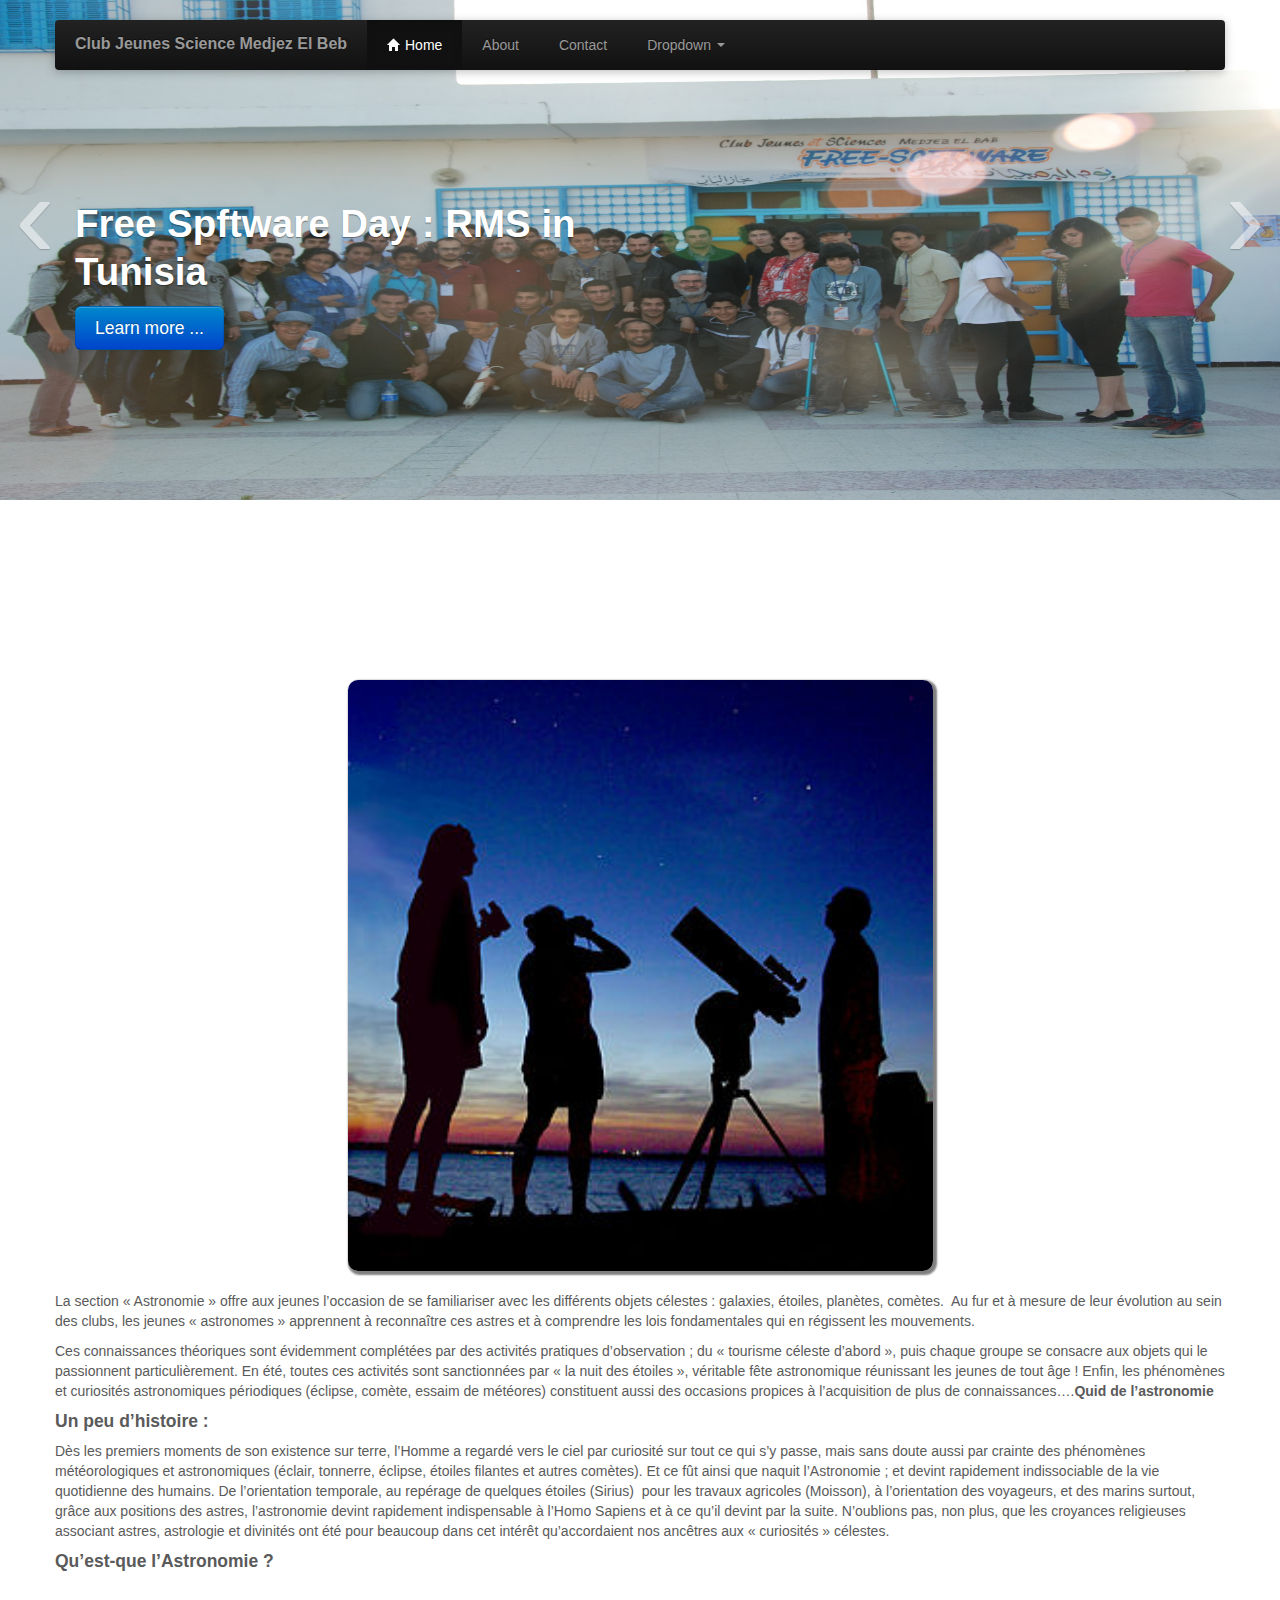
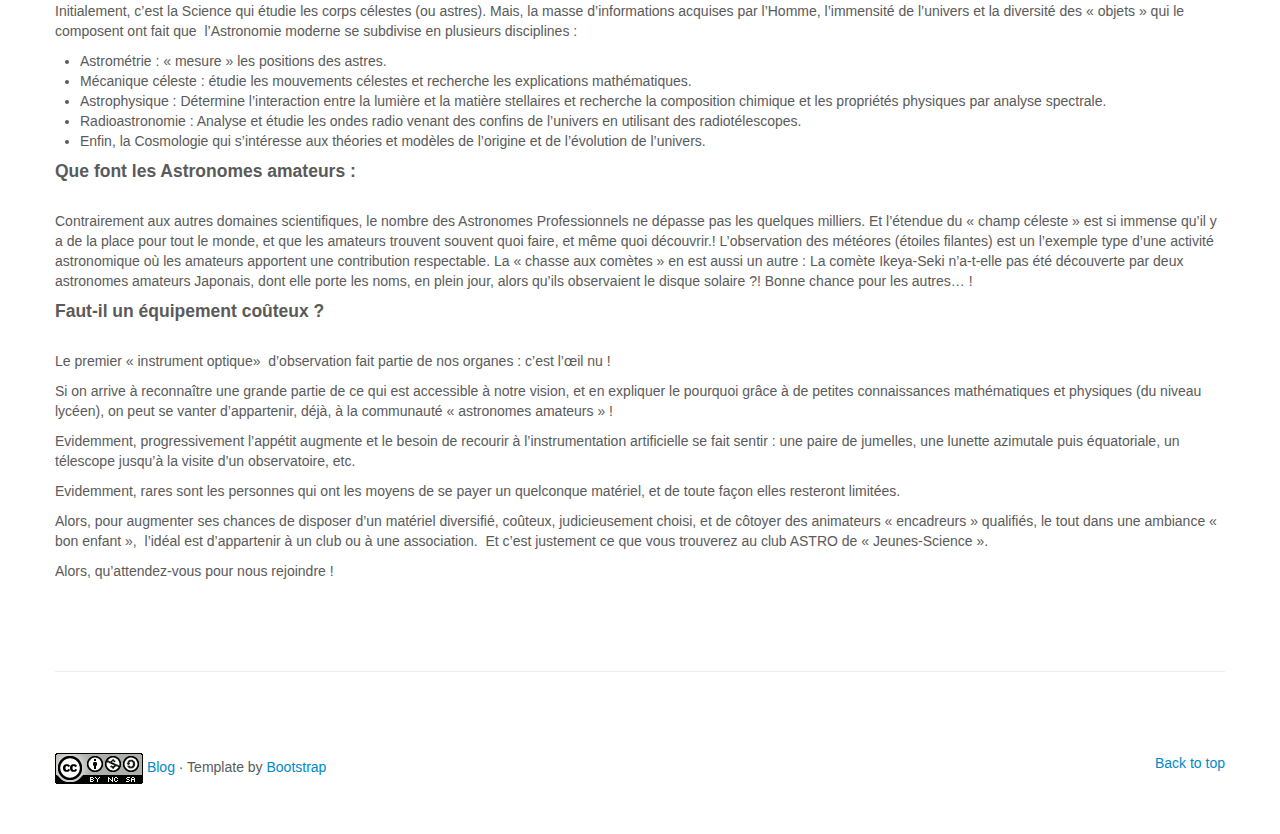
<file: astro.html>
<!DOCTYPE html>
<html lang="fr">
    
    <head>
        <meta http-equiv="content-type" content="text/html; charset=UTF-8">
        <meta charset="utf-8">
        <title>Astronomie</title>
        <meta name="viewport" content="width=device-width, initial-scale=1.0">
        <meta name="description" content="Site web ">
        <meta name="author" content="CJSM">
        <link rel="shortcut icon" href="images/LOGO_CLUB.png">
        <link href="css/bootstrap.css" rel="stylesheet">
        <link href="css/bootstrap-responsive.css" rel="stylesheet">
        <link href="css/style1.css" rel="stylesheet">
        <style type="text/css" id="holderjs-style">
            .holderjs-fluid {
                font-size:16px;
                font-weight:bold;
                text-align:center;
                font-family:sans-serif;
                margin:0
            }
        </style>
    </head>
    
    <body>
        <div class="navbar-wrapper">
            <div class="container">
                <div class="navbar navbar-inverse">
                    <div class="navbar-inner">
                        <button type="button" class="btn btn-navbar" data-toggle="collapse" data-target=".nav-collapse"> <span class="icon-bar"></span>
 <span class="icon-bar"></span>
 <span class="icon-bar"></span>

                        </button> <a class="brand" href="#">Club Jeunes Science Medjez El Beb</a>

                        <div class="nav-collapse collapse">
                            <ul class="nav">
                                <li class="active"><a href="home.html"><i class="icon-home icon-white"></i>  Home</a>
                                </li>
                                <li><a href="about.html">About</a>
                                </li>
                                <li><a href="Contact.html">Contact</a>
                                </li>
                                <li class="dropdown"> <a href="#" class="dropdown-toggle" data-toggle="dropdown">Dropdown <b class="caret"></b></a>

                                    <ul class="dropdown-menu">
                                        <li><a href="fsd.html">Free Software Day</a>
                                        </li>
                                        <li><a href="nde.html">La nuit des étoiles</a>
                                        </li>
                                        <li><a href="het.html">HTML5 Essential Trainning Day</a>
                                        </li>
                                        <li class="divider"></li>
                                        <li class="nav-header">Our sections</li>
                                        <li><a href="astro.html">Astronomie</a>
                                        </li>
                                        <li><a href="info.html">Informatique</a>
                                        </li>
                                        <li><a href="robot.html">Robotique</a>
                                        </li>
                                        <li><a href="#">Energie</a>
                                        </li>
                                        <li><a href="eco.html">Ecologie</a>
                                        </li>
                                    </ul>
                                </li>
                            </ul>
                        </div>
                    </div>
                </div>
            </div>
        </div>
        <div id="myCarousel" class="carousel slide">
            <div class="carousel-inner">
                <div class="item active">
                    <img src="images/DSC_0160.JPG" alt="">
                    <div class="container">
                        <div class="carousel-caption">
                             <h1>Free Spftware Day : RMS in Tunisia</h1>
 <a class="btn btn-large btn-primary" href="fsd.html">Learn more ...</a>

                        </div>
                    </div>
                </div>
                <div class="item">
                    <img src="images/883036_537313449624770_600073658_o.jpg" alt="">
                    <div class="container">
                        <div class="carousel-caption">
                             <h1>HTML5 Essential Trainning Day</h1>
 <a class="btn btn-large btn-primary" href="het.html">Learn more ...</a>

                        </div>
                    </div>
                </div>
                <div class="item">
                    <img src="images/168247_475011779191048_176434737_n.jpg" alt="">
                    <div class="container">
                        <div class="carousel-caption">
                            <br/>
                            <br/>
                            <br/>
                            <br/>
                            <br/>
                            <br/>
                            <br/>
                            <br/>
                            <br/>
                             <h1>Association Jeunes Science Tunisie</h1>  <a class="btn btn-large btn-primary" href="about.html">Learn more ...</a>

                        </div>
                    </div>
                </div>
            </div> <a class="left carousel-control" href="#myCarousel" data-slide="prev">‹</a>
 <a class="right carousel-control" href="#myCarousel" data-slide="next">›</a>

        </div>
        <div class="container marketing">
            <div class="featurette">
                <center>
                    <img src="images/astro.jpg" style="alignment-adjust: central; box-shadow:2px 2px 2px 2px gray; border-radius:10px; width:50%;">
                </center>
                <br />
                <p>La section « Astronomie » offre aux jeunes l’occasion de se familiariser avec les différents objets célestes : galaxies, étoiles, planètes, comètes.&nbsp; Au fur et à mesure de leur évolution au sein des clubs, les jeunes « astronomes » apprennent à
                    reconnaître ces astres et à comprendre les lois fondamentales qui en régissent les mouvements.</p>
                <p>Ces connaissances théoriques sont évidemment complétées par des activités pratiques d’observation ; du « tourisme céleste d’abord », puis chaque groupe se consacre aux objets qui le passionnent particulièrement. En été, toutes ces activités sont sanctionnées
                    par «&nbsp;la nuit des étoiles&nbsp;», véritable fête astronomique réunissant les jeunes de tout âge ! Enfin, les phénomènes et curiosités astronomiques périodiques (éclipse, comète, essaim de météores) constituent aussi des occasions propices à l’acquisition
                    de plus de connaissances….<strong>Quid de l’astronomie</strong>
                </p>
                  <h4>Un peu d’histoire :</h4>

                <p>Dès les premiers moments de son existence sur terre, l’Homme a regardé vers le ciel par curiosité sur tout ce qui s’y passe, mais sans doute aussi par crainte des phénomènes météorologiques et astronomiques (éclair, tonnerre, éclipse, étoiles filantes
                    et autres comètes). Et ce fût ainsi que naquit l’Astronomie ; et devint rapidement indissociable de la vie quotidienne des humains. De l’orientation temporale, au repérage de quelques étoiles (Sirius)&nbsp; pour les travaux agricoles (Moisson), à l’orientation
                    des voyageurs, et des marins surtout, grâce aux positions des astres, l’astronomie devint rapidement indispensable à l’Homo Sapiens et à ce qu’il devint par la suite. N’oublions pas, non plus, que les croyances religieuses associant astres, astrologie
                    et divinités ont été pour beaucoup dans cet intérêt qu’accordaient nos ancêtres aux « curiosités » célestes.</p>
                	<h4>Qu’est-que l’Astronomie ?</h4>
                <br/>
                <p>Initialement, c’est la Science qui étudie les corps célestes (ou astres). Mais, la masse d’informations acquises par l’Homme, l’immensité de l’univers et la diversité des « objets » qui le composent ont fait que&nbsp; l’Astronomie moderne se subdivise
                    en plusieurs disciplines :</p>
                <ul>
                    <li>Astrométrie : « mesure » les positions des astres.</li>
                    <li>Mécanique céleste : étudie les mouvements célestes et recherche les explications mathématiques.</li>
                    <li>Astrophysique : Détermine l’interaction entre la lumière et la matière stellaires et recherche la composition chimique et les propriétés physiques par analyse spectrale.</li>
                    <li>Radioastronomie : Analyse et étudie les ondes radio venant des confins de l’univers en utilisant des radiotélescopes.</li>
                    <li>Enfin, la Cosmologie qui s’intéresse aux théories et modèles de l’origine et de l’évolution de l’univers.</li>
                </ul>
                	<h4>Que font les Astronomes amateurs :</h4>
                <br/>
                <p>Contrairement aux autres domaines scientifiques, le nombre des Astronomes Professionnels ne dépasse pas les quelques milliers. Et l’étendue du « champ céleste » est si immense qu’il y a de la place pour tout le monde, et que les amateurs trouvent souvent
                    quoi faire, et même quoi découvrir.! L’observation des météores (étoiles filantes) est un l’exemple type d’une activité astronomique où les amateurs apportent une contribution respectable. La « chasse aux comètes » en est aussi un autre : La comète Ikeya-Seki
                    n’a-t-elle pas été découverte par deux astronomes amateurs Japonais, dont elle porte les noms, en plein jour, alors qu’ils observaient le disque solaire ?! Bonne chance pour les autres… !
                    <p/>
                    	<h4>Faut-il un équipement coûteux ?</h4>
                    <br/>
                    <p>Le premier « instrument optique»&nbsp; d’observation fait partie de nos organes : c’est l’œil nu !</p>
                    <p>Si on arrive à reconnaître une grande partie de ce qui est accessible à notre vision, et en expliquer le pourquoi grâce à de petites connaissances mathématiques et physiques (du niveau lycéen), on peut se vanter d’appartenir, déjà, à la communauté «
                        astronomes amateurs » !</p>
                    <p>Evidemment, progressivement l’appétit augmente et le besoin de recourir à l’instrumentation artificielle se fait sentir : une paire de jumelles, une lunette azimutale puis équatoriale, un télescope jusqu’à la visite d’un observatoire, etc.</p>
                    <p>Evidemment, rares sont les personnes qui ont les moyens de se payer un quelconque matériel, et de toute façon elles resteront limitées.</p>
                    <p>Alors, pour augmenter ses chances de disposer d’un matériel diversifié, coûteux, judicieusement choisi, et de côtoyer des animateurs « encadreurs » qualifiés, le tout dans une ambiance « bon enfant »,&nbsp; l’idéal est d’appartenir à un club ou à une
                        association.&nbsp; Et c’est justement ce que vous trouverez au club ASTRO de « Jeunes-Science ».</p>
                    <p>Alors, qu’attendez-vous pour nous rejoindre !</p>
            </div>
            <hr class="featurette-divider">
            <footer>
                <p class="pull-right"><a href="#">Back to top</a>
                </p>
                <p>
                    <img src="images/CC.png" />  <a href="http://www.cjsmjez.tumblr.com/">Blog</a> · Template by<a href="http://twitter.github.io/bootstrap/">  Bootstrap</a>
                </p>
            </footer>
        </div>
        <script src="js/jquery.js"></script>
        <script src="js/bootstrap-transition.js"></script>
        <script src="js/bootstrap-alert.js"></script>
        <script src="js/bootstrap-modal.js"></script>
        <script src="js/bootstrap-dropdown.js"></script>
        <script src="js/bootstrap-scrollspy.js"></script>
        <script src="js/bootstrap-tab.js"></script>
        <script src="js/bootstrap-tooltip.js"></script>
        <script src="js/bootstrap-popover.js"></script>
        <script src="js/bootstrap-button.js"></script>
        <script src="js/bootstrap-collapse.js"></script>
        <script src="js/bootstrap-carousel.js"></script>
        <script src="js/bootstrap-typeahead.js"></script>
        <script>
            ! function ($) {
                $(function () {
                    // carousel demo
                    $('#myCarousel').carousel()
                })
            }(window.jQuery)
        </script>
        <script src="js/holder.js"></script>
    </body>

</html>
</file>
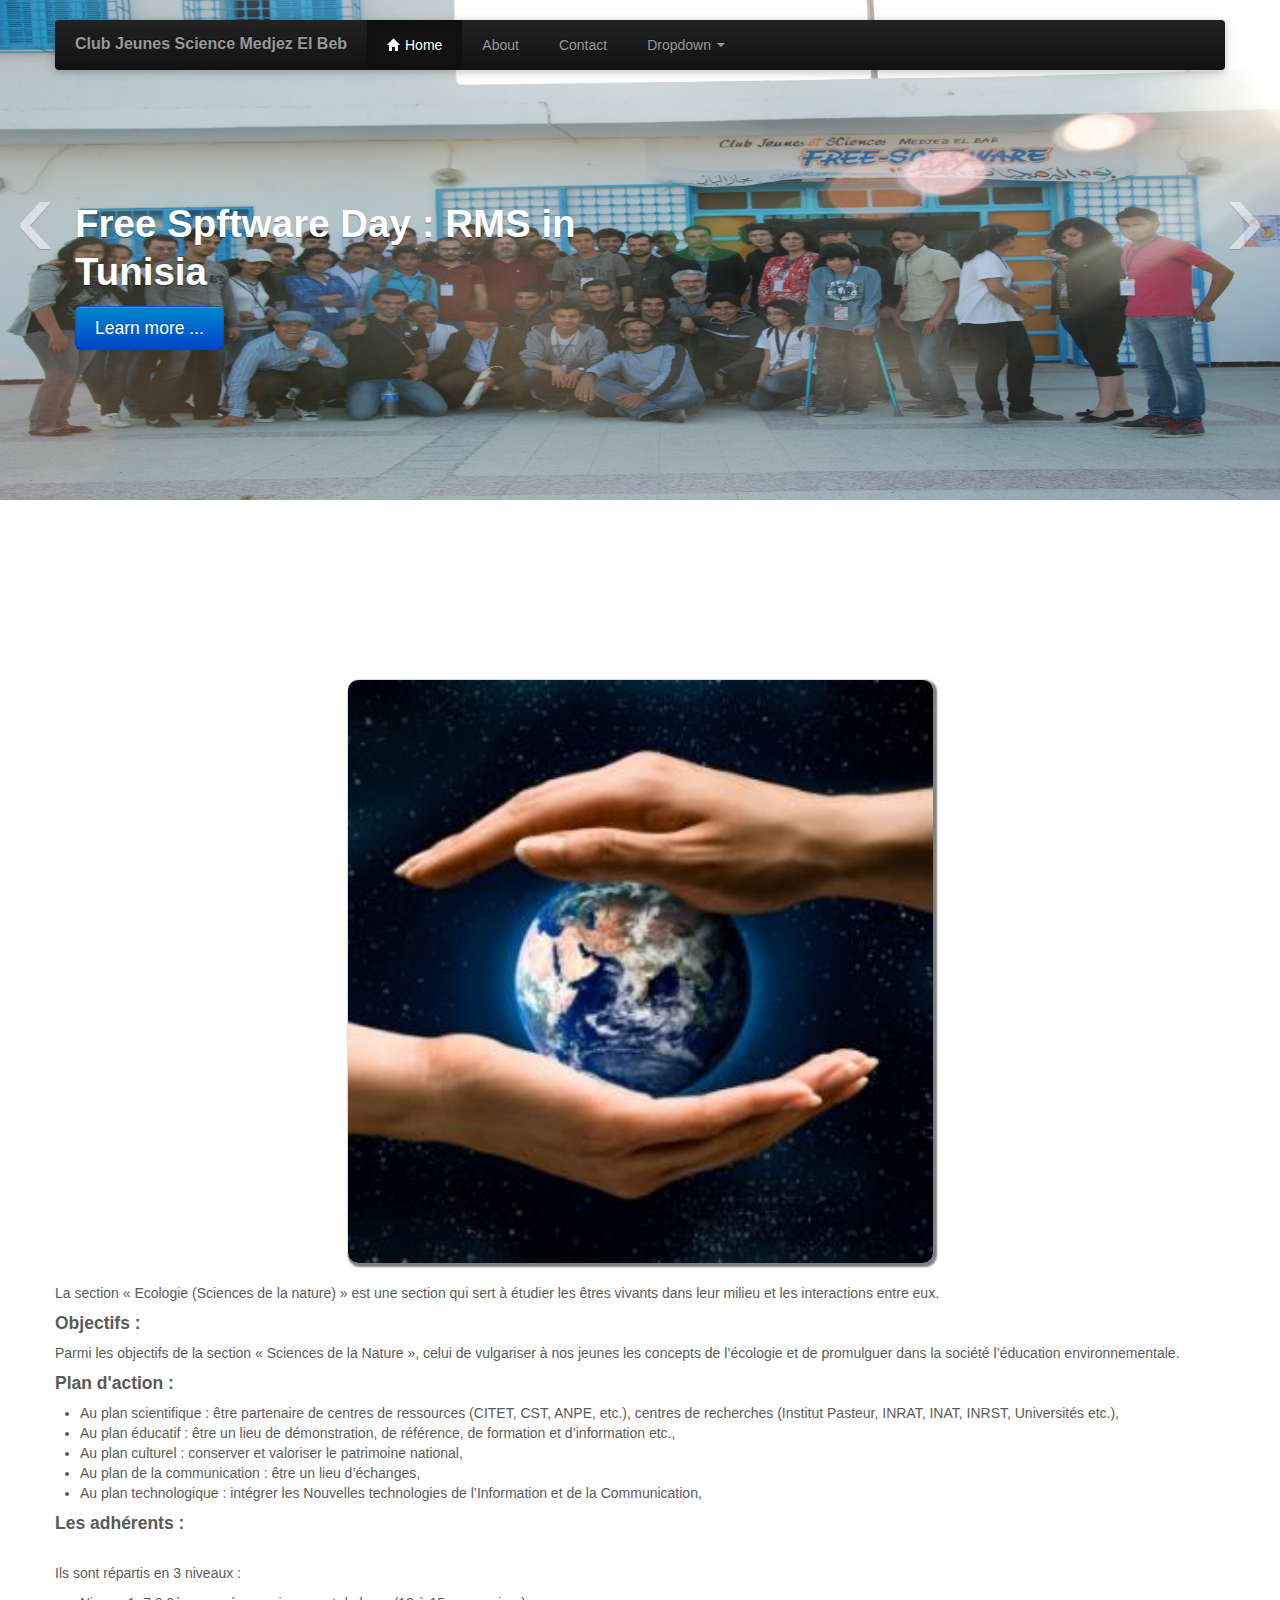
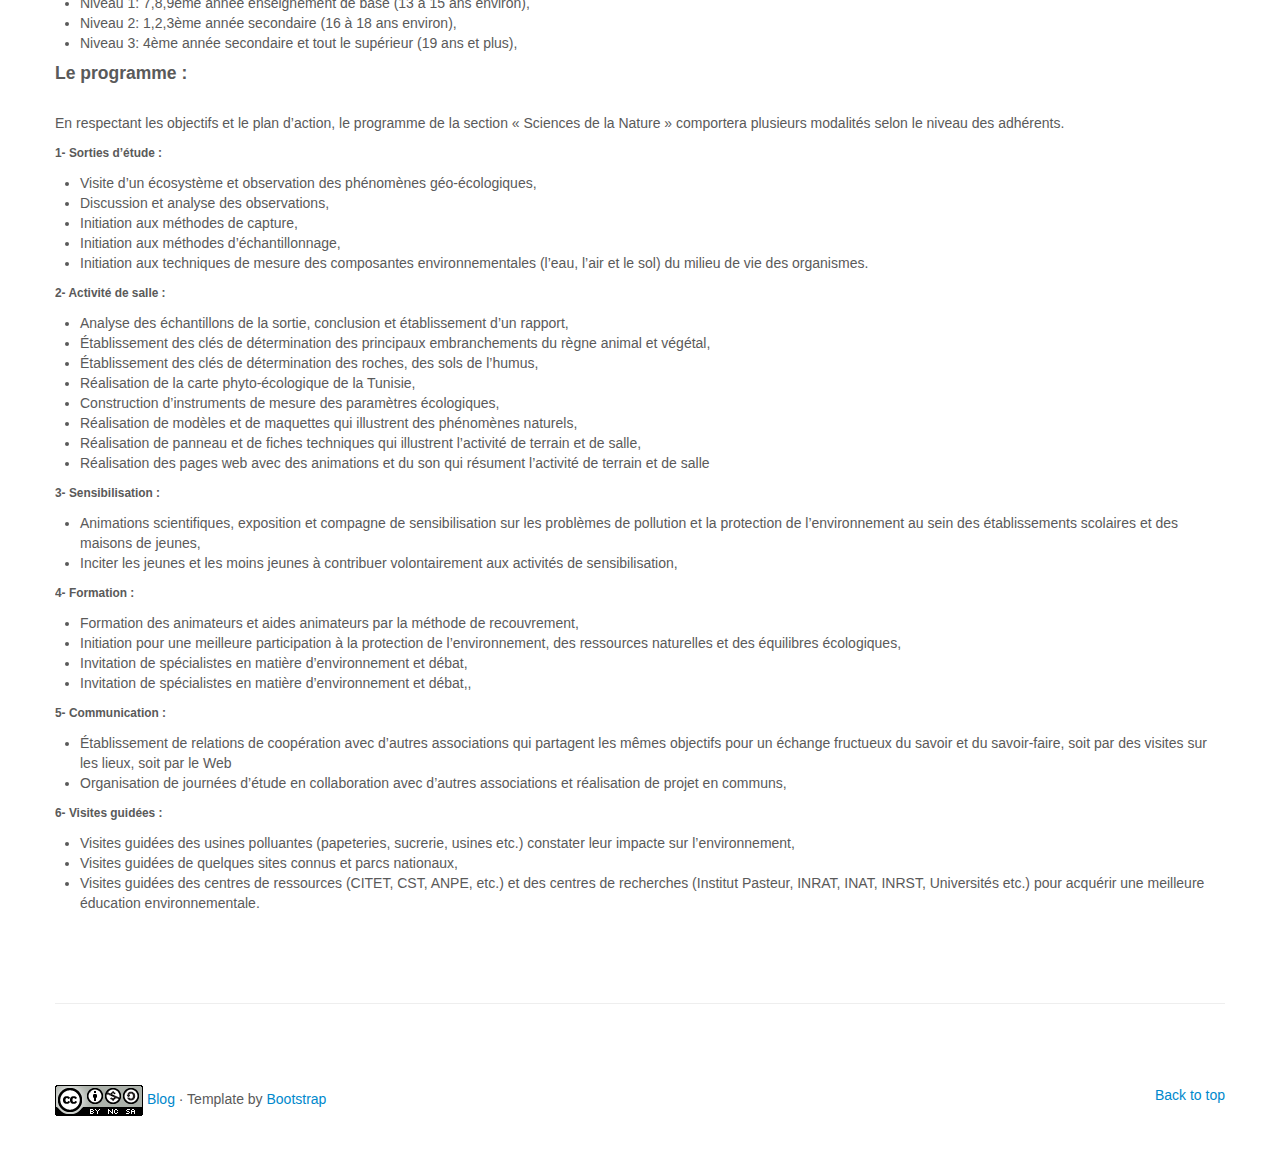
<file: eco.html>
<!DOCTYPE html>
<html lang="fr">
    
    <head>
        <meta http-equiv="content-type" content="text/html; charset=UTF-8">
        <meta charset="utf-8">
        <title>Ecologie</title>
        <meta name="viewport" content="width=device-width, initial-scale=1.0">
        <meta name="description" content="Site web ">
        <meta name="author" content="CJSM">
        <link rel="shortcut icon" href="images/LOGO_CLUB.png">
        <link href="css/bootstrap.css" rel="stylesheet">
        <link href="css/bootstrap-responsive.css" rel="stylesheet">
        <link href="css/style1.css" rel="stylesheet">
        <style type="text/css" id="holderjs-style">
            .holderjs-fluid {
                font-size:16px;
                font-weight:bold;
                text-align:center;
                font-family:sans-serif;
                margin:0
            }
        </style>
    </head>
    
    <body>
        <div class="navbar-wrapper">
            <div class="container">
                <div class="navbar navbar-inverse">
                    <div class="navbar-inner">
                        <button type="button" class="btn btn-navbar" data-toggle="collapse" data-target=".nav-collapse"> <span class="icon-bar"></span>
 <span class="icon-bar"></span>
 <span class="icon-bar"></span>

                        </button> <a class="brand" href="#">Club Jeunes Science Medjez El Beb</a>

                        <div class="nav-collapse collapse">
                            <ul class="nav">
                                <li class="active"><a href="home.html"><i class="icon-home icon-white"></i>  Home</a>
                                </li>
                                <li><a href="about.html">About</a>
                                </li>
                                <li><a href="Contact.html">Contact</a>
                                </li>
                                <li class="dropdown"> <a href="#" class="dropdown-toggle" data-toggle="dropdown">Dropdown <b class="caret"></b></a>

                                    <ul class="dropdown-menu">
                                        <li><a href="fsd.html">Free Software Day</a>
                                        </li>
                                        <li><a href="nde.html">La nuit des étoiles</a>
                                        </li>
                                        
                                        <li class="divider"></li>
                                        <li class="nav-header">Our sections</li>
                                        <li><a href="astro.html">Astronomie</a>
                                        </li>
                                        <li><a href="info.html">Informatique</a>
                                        </li>
                                        <li><a href="robot.html">Robotique</a>
                                        </li>
                                        <li><a href="#">Energie</a>
                                        </li>
                                        <li><a href="eco.html">Ecologie</a>
                                        </li>
                                    </ul>
                                </li>
                            </ul>
                        </div>
                    </div>
                </div>
            </div>
        </div>
        <div id="myCarousel" class="carousel slide">
            <div class="carousel-inner">
                <div class="item active">
                    <img src="images/DSC_0160.JPG" alt="">
                    <div class="container">
                        <div class="carousel-caption">
                             <h1>Free Spftware Day : RMS in Tunisia</h1>
 <a class="btn btn-large btn-primary" href="fsd.html">Learn more ...</a>

                        </div>
                    </div>
                </div>
                <div class="item">
                    <img src="images/883036_537313449624770_600073658_o.jpg" alt="">
                    <div class="container">
                        <div class="carousel-caption">
                             <h1>HTML5 Essential Trainning Day</h1>
 <a class="btn btn-large btn-primary" href="het.html">Learn more ...</a>

                        </div>
                    </div>
                </div>
                <div class="item">
                    <img src="images/168247_475011779191048_176434737_n.jpg" alt="">
                    <div class="container">
                        <div class="carousel-caption">
                            <br/>
                            <br/>
                            <br/>
                            <br/>
                            <br/>
                            <br/>
                            <br/>
                            <br/>
                            <br/>
                             <h1>Association Jeunes Science Tunisie</h1>  <a class="btn btn-large btn-primary" href="about.html">Learn more ...</a>

                        </div>
                    </div>
                </div>
            </div> <a class="left carousel-control" href="#myCarousel" data-slide="prev">‹</a>
 <a class="right carousel-control" href="#myCarousel" data-slide="next">›</a>

        </div>
        <div class="container marketing">
            <div class="featurette">
                <center>
                    <img src="images/ecologie.png" style="alignment-adjust: central; box-shadow:2px 2px 2px 2px gray; border-radius:10px; width:50%;">
                </center>
                <br />
                <p>La section « Ecologie (Sciences de la nature) » est une section qui sert à étudier les êtres vivants dans leur milieu et les interactions entre eux.</p>
                  <h4>Objectifs :</h4>

                <p>Parmi les objectifs de la section « Sciences de la Nature », celui de vulgariser à nos jeunes les concepts de l’écologie et de promulguer dans la société l’éducation environnementale.</p>
                	<h4>Plan d'action :</h4>

                <ul>
                    <li>Au plan scientifique : être partenaire de centres de ressources (CITET, CST, ANPE, etc.), centres de recherches (Institut Pasteur, INRAT, INAT, INRST, Universités etc.),</li>
                    <li>Au plan éducatif : être un lieu de démonstration, de référence, de formation et d’information etc.,</li>
                    <li>Au plan culturel : conserver et valoriser le patrimoine national,</li>
                    <li>Au plan de la communication : être un lieu d’échanges,</li>
                    <li>Au plan technologique : intégrer les Nouvelles technologies de l’Information et de la Communication,</li>
                </ul>
                	<h4>Les adhérents :</h4>
                <br/>
                <p>Ils sont répartis en 3 niveaux :</p>
                <ul>
                    <li>Niveau 1: 7,8,9ème année enseignement de base (13 à 15 ans environ),</li>
                    <li>Niveau 2: 1,2,3ème année secondaire (16 à 18 ans environ),</li>
                    <li>Niveau 3: 4ème année secondaire et tout le supérieur (19 ans et plus),</li>
                </ul>
                	<h4>Le programme :</h4>
                <br/>
                <p>En respectant les objectifs et le plan d’action, le programme de la section « Sciences de la Nature » comportera plusieurs modalités selon le niveau des adhérents.
                    <p/>
                    	<h6>  1- Sorties d’étude :</h6>

                    <ul>
                        <li>Visite d’un écosystème et observation des phénomènes géo-écologiques,</li>
                        <li>Discussion et analyse des observations,</li>
                        <li>Initiation aux méthodes de capture,</li>
                        <li>Initiation aux méthodes d’échantillonnage,</li>
                        <li>Initiation aux techniques de mesure des composantes environnementales (l’eau, l’air et le sol) du milieu de vie des organismes.</li>
                    </ul>
                    	<h6>  2- Activité de salle :</h6>

                    <ul>
                        <li>Analyse des échantillons de la sortie, conclusion et établissement d’un rapport,</li>
                        <li>Établissement des clés de détermination des principaux embranchements du règne animal et végétal,</li>
                        <li>Établissement des clés de détermination des roches, des sols de l’humus,</li>
                        <li>Réalisation de la carte phyto-écologique de la Tunisie,</li>
                        <li>Construction d’instruments de mesure des paramètres écologiques,</li>
                        <li>Réalisation de modèles et de maquettes qui illustrent des phénomènes naturels,</li>
                        <li>Réalisation de panneau et de fiches techniques qui illustrent l’activité de terrain et de salle,</li>
                        <li>Réalisation des pages web avec des animations et du son qui résument l’activité de terrain et de salle</li>
                    </ul>
                    	<h6>  3- Sensibilisation :</h6>

                    <ul>
                        <li>Animations scientifiques, exposition et compagne de sensibilisation sur les problèmes de pollution et la protection de l’environnement au sein des établissements scolaires et des maisons de jeunes,</li>
                        <li>Inciter les jeunes et les moins jeunes à contribuer volontairement aux activités de sensibilisation,</li>
                    </ul>
                    	<h6>  4- Formation :</h6>

                    <ul>
                        <li>Formation des animateurs et aides animateurs par la méthode de recouvrement,</li>
                        <li>Initiation pour une meilleure participation à la protection de l’environnement, des ressources naturelles et des équilibres écologiques,</li>
                        <li>Invitation de spécialistes en matière d’environnement et débat,</li>
                        <li>Invitation de spécialistes en matière d’environnement et débat,,</li>
                    </ul>
                    	<h6>  5- Communication :</h6>

                    <ul>
                        <li>Établissement de relations de coopération avec d’autres associations qui partagent les mêmes objectifs pour un échange fructueux du savoir et du savoir-faire, soit par des visites sur les lieux, soit par le Web</li>
                        <li>Organisation de journées d’étude en collaboration avec d’autres associations et réalisation de projet en communs,</li>
                    </ul>
                    	<h6>  6- Visites guidées :</h6>

                    <ul>
                        <li>Visites guidées des usines polluantes (papeteries, sucrerie, usines etc.) constater leur impacte sur l’environnement,</li>
                        <li>Visites guidées de quelques sites connus et parcs nationaux,</li>
                        <li>Visites guidées des centres de ressources (CITET, CST, ANPE, etc.) et des centres de recherches (Institut Pasteur, INRAT, INAT, INRST, Universités etc.) pour acquérir une meilleure éducation environnementale.</li>
                    </ul>
            </div>
            <hr class="featurette-divider">
            <footer>
                <p class="pull-right"><a href="#">Back to top</a>
                </p>
                <p>
                    <img src="images/CC.png" />  <a href="http://www.cjsmjez.tumblr.com/">Blog</a> · Template by<a href="http://twitter.github.io/bootstrap/">  Bootstrap</a>
                </p>
            </footer>
        </div>
        <script src="js/jquery.js"></script>
        <script src="js/bootstrap-transition.js"></script>
        <script src="js/bootstrap-alert.js"></script>
        <script src="js/bootstrap-modal.js"></script>
        <script src="js/bootstrap-dropdown.js"></script>
        <script src="js/bootstrap-scrollspy.js"></script>
        <script src="js/bootstrap-tab.js"></script>
        <script src="js/bootstrap-tooltip.js"></script>
        <script src="js/bootstrap-popover.js"></script>
        <script src="js/bootstrap-button.js"></script>
        <script src="js/bootstrap-collapse.js"></script>
        <script src="js/bootstrap-carousel.js"></script>
        <script src="js/bootstrap-typeahead.js"></script>
        <script>
            ! function ($) {
                $(function () {
                    // carousel demo
                    $('#myCarousel').carousel()
                })
            }(window.jQuery)
        </script>
        <script src="js/holder.js"></script>
    </body>

</html>
</file>
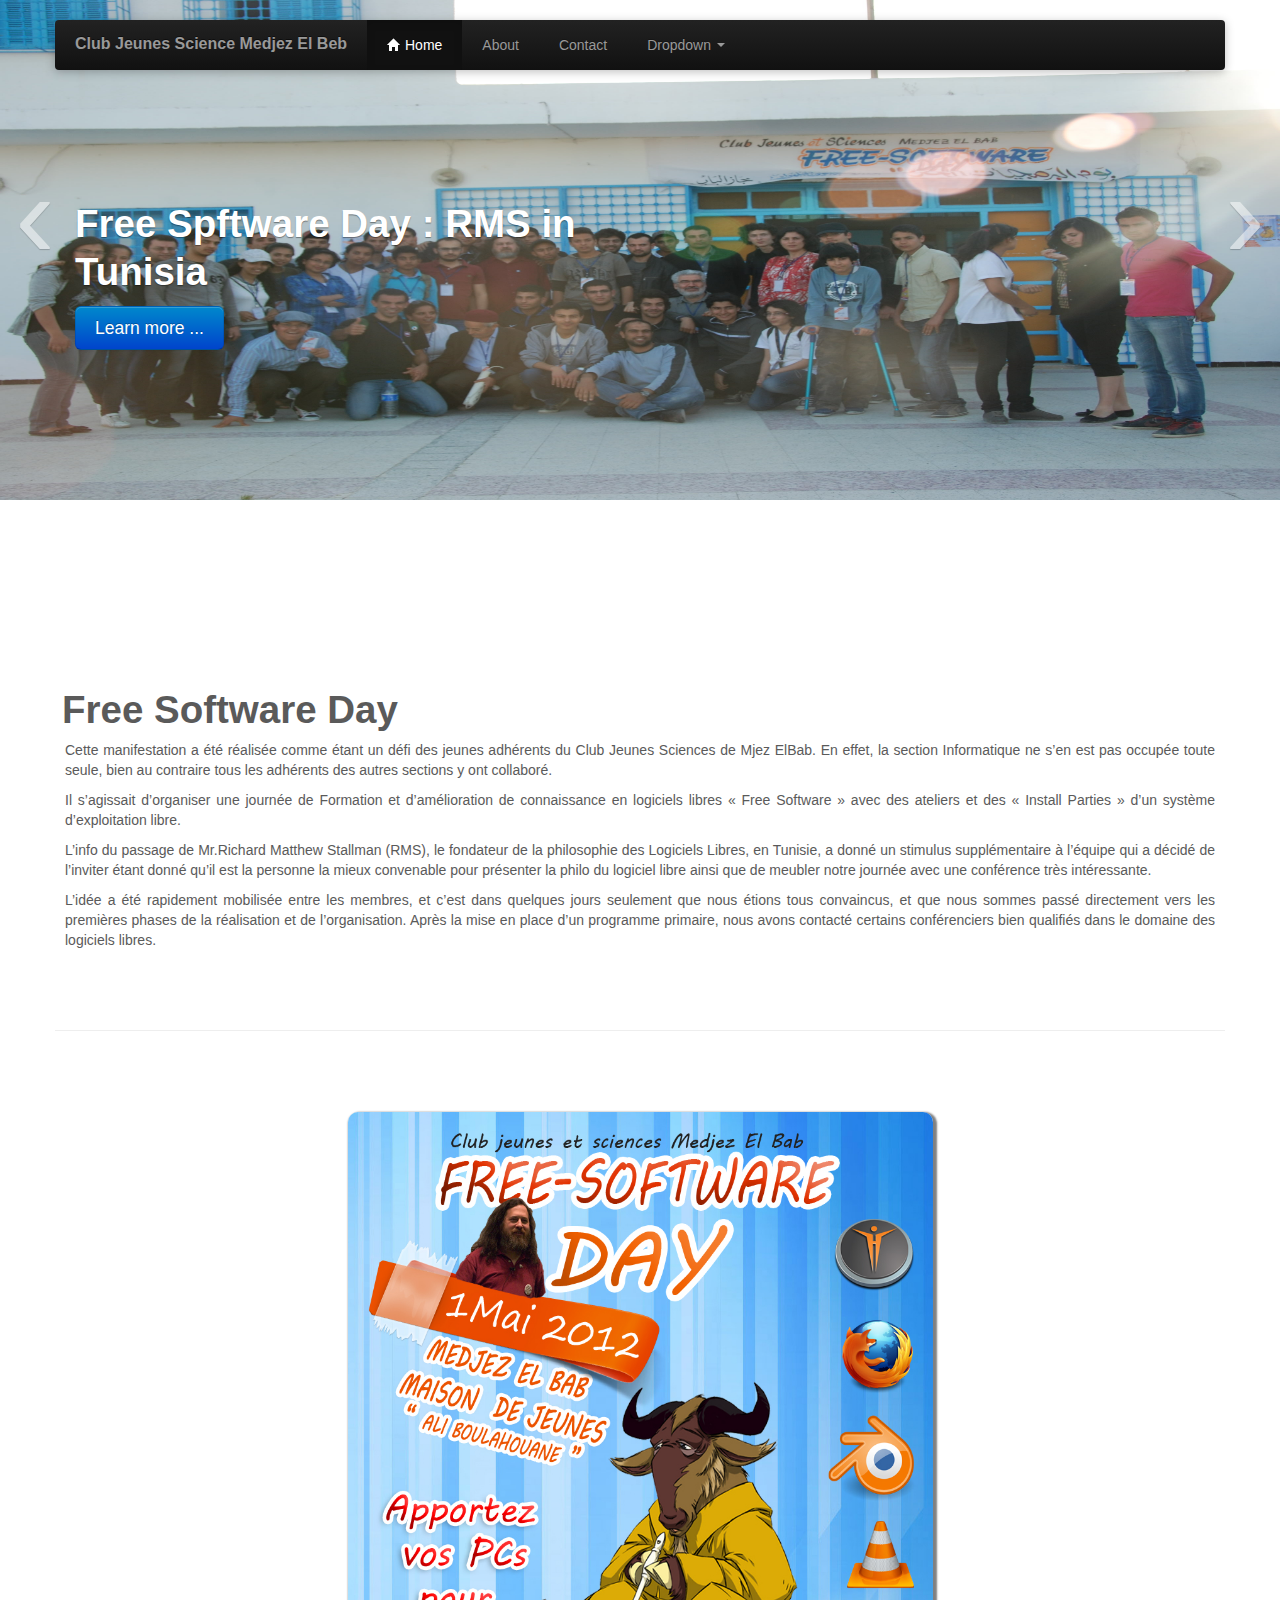
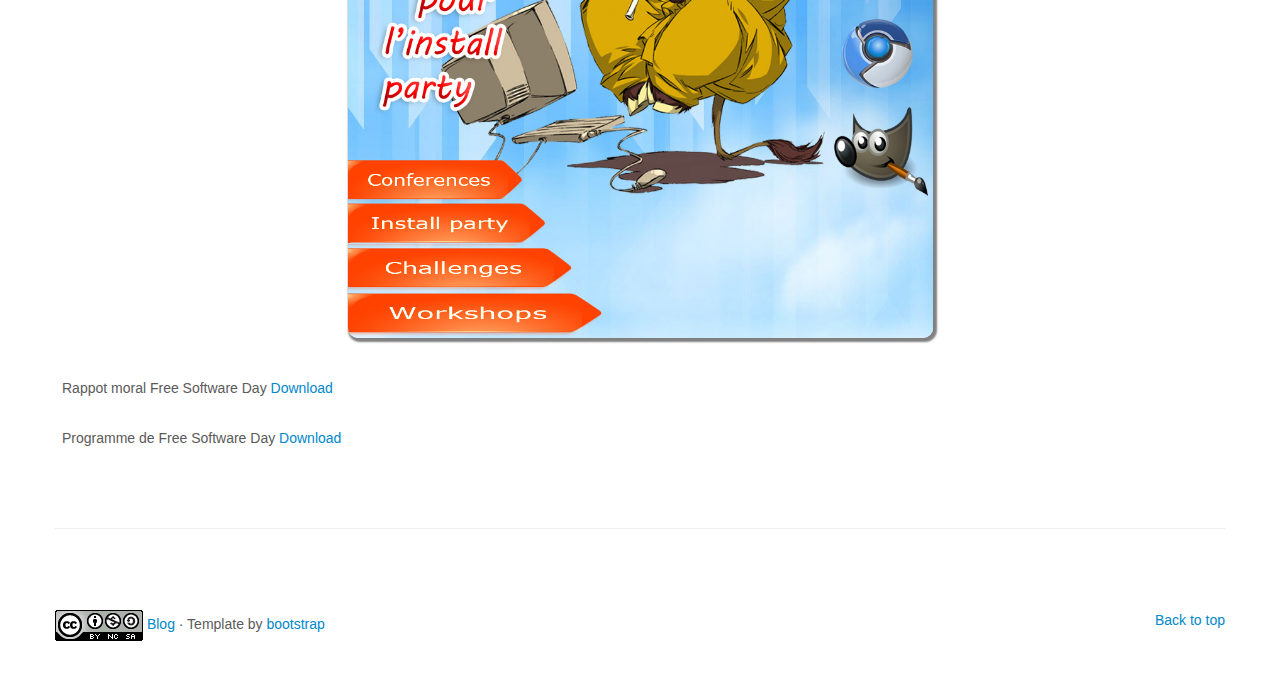
<file: fsd.html>
<!DOCTYPE html>
<html lang="fr">
    
    <head>
        <meta http-equiv="content-type" content="text/html; charset=UTF-8">
        <meta charset="utf-8">
        <title>Free Software Day</title>
        <meta name="viewport" content="width=device-width, initial-scale=1.0">
        <meta name="description" content="Site web ">
        <meta name="author" content="CJSM">
        <link rel="shortcut icon" href="images/LOGO_CLUB.png">
        <link href="css/bootstrap.css" rel="stylesheet">
        <link href="css/bootstrap-responsive.css" rel="stylesheet">
        <link href="css/style1.css" rel="stylesheet">
        <style type="text/css" id="holderjs-style">
            .holderjs-fluid {
                font-size:16px;
                font-weight:bold;
                text-align:center;
                font-family:sans-serif;
                margin:0
            }
        </style>
    </head>
    
    <body>
        <div class="navbar-wrapper">
            <div class="container">
                <div class="navbar navbar-inverse">
                    <div class="navbar-inner">
                        <button type="button" class="btn btn-navbar" data-toggle="collapse" data-target=".nav-collapse"> <span class="icon-bar"></span>
 <span class="icon-bar"></span>
 <span class="icon-bar"></span>

                        </button> <a class="brand" href="#">Club Jeunes Science Medjez El Beb</a>

                        <div class="nav-collapse collapse">
                            <ul class="nav">
                                <li class="active"><a href="home.html"><i class="icon-home icon-white"></i>  Home</a>
                                </li>
                                <li><a href="about.html">About</a>
                                </li>
                                <li><a href="Contact.html">Contact</a>
                                </li>
                                <li class="dropdown"> <a href="#" class="dropdown-toggle" data-toggle="dropdown">Dropdown <b class="caret"></b></a>

                                    <ul class="dropdown-menu">
                                        <li><a href="fsd.html">Free Software Day</a>
                                        </li>
                                        <li><a href="nde.html">La nuit des étoiles</a>
                                        </li>
                                     
                                        </li>
                                        <li class="divider"></li>
                                        <li class="nav-header">Our sections</li>
                                        <li><a href="astro.html">Astronomie</a>
                                        </li>
                                        <li><a href="info.html">Informatique</a>
                                        </li>
                                        <li><a href="robot.html">Robotique</a>
                                        </li>
                                        <li><a href="#">Energie</a>
                                        </li>
                                        <li><a href="eco.html">Ecologie</a>
                                        </li>
                                    </ul>
                                </li>
                            </ul>
                        </div>
                    </div>
                </div>
            </div>
        </div>
        <div id="myCarousel" class="carousel slide">
            <div class="carousel-inner">
                <div class="item active">
                    <img src="images/DSC_0160.JPG" alt="">
                    <div class="container">
                        <div class="carousel-caption">
                             <h1>Free Spftware Day : RMS in Tunisia</h1>
 <a class="btn btn-large btn-primary" href="fsd.html">Learn more ...</a>

                        </div>
                    </div>
                </div>
                <div class="item">
                    <img src="images/883036_537313449624770_600073658_o.jpg" alt="">
                    <div class="container">
                        <div class="carousel-caption">
                             <h1>HTML5 Essential Trainning Day</h1>
 <a class="btn btn-large btn-primary" href="het.html">Learn more ...</a>

                        </div>
                    </div>
                </div>
                <div class="item">
                    <img src="images/168247_475011779191048_176434737_n.jpg" alt="">
                    <div class="container">
                        <div class="carousel-caption">
                            <br/>
                            <br/>
                            <br/>
                            <br/>
                            <br/>
                            <br/>
                            <br/>
                            <br/>
                            <br/>
                             <h1>Association Jeunes Science Tunisie</h1>  <a class="btn btn-large btn-primary" href="about.html">Learn more ...</a>

                        </div>
                    </div>
                </div>
            </div> <a class="left carousel-control" href="#myCarousel" data-slide="prev">‹</a>
 <a class="right carousel-control" href="#myCarousel" data-slide="next">›</a>

        </div>
        <div class="container marketing">
            <div class="featurette">
                  <h1 style="margin-left: 7px;"> Free Software Day </h1>

                <p style="text-align:justify; margin: 10px 10px 10px 10px">Cette manifestation a été réalisée comme étant un défi des jeunes adhérents du Club Jeunes Sciences de Mjez ElBab. En effet, la section Informatique ne s’en est pas occupée toute seule, bien au contraire tous les adhérents des autres sections y ont collaboré.</p>
                <p
                style="text-align:justify; margin: 10px 10px 10px 10px">Il s’agissait d’organiser une journée de Formation et d’amélioration de connaissance en logiciels libres « Free Software » avec des ateliers et des « Install Parties » d’un système d’exploitation libre.</p>
                    <p style="text-align:justify; margin: 10px 10px 10px 10px">L’info du passage de Mr.Richard Matthew Stallman (RMS), le fondateur de la philosophie des Logiciels Libres, en Tunisie, a donné un stimulus supplémentaire à l’équipe qui a décidé de l’inviter étant donné qu’il est la personne la mieux convenable pour
                        présenter la philo du logiciel libre ainsi que de meubler notre journée avec une conférence très intéressante.</p>
                    <p style="text-align:justify; margin: 10px 10px 10px 10px">L’idée a été rapidement mobilisée entre les membres, et c’est dans quelques jours seulement que nous étions tous convaincus, et que nous sommes passé directement vers les premières phases de la réalisation et de l’organisation. Après la mise en place
                        d’un programme primaire, nous avons contacté certains conférenciers bien qualifiés dans le domaine des logiciels libres.</p>
                    <hr class="featurette-divider">
                    <center>
                        <img src="images/affiche4.jpg" style="alignment-adjust: central; box-shadow:2px 2px 2px 2px gray; border-radius:10px; width:50%;">
                    </center>
                    <br/>
                    <br/>
                    <p style="margin-left: 7px;">Rappot moral Free Software Day	<a href="doc/Rapport Moral Free Software Day.pdf" draggable="true" class="dragout" target="_blank">Download</a>

                    </p>
                    <br/>
                    <p style="margin-left: 7px;">Programme de Free Software Day	<a href="doc/programme.pdf" draggable="true" class="dragout" target="_blank">Download</a>

                    </p>
                    <hr class="featurette-divider">
                    <footer>
                        <p class="pull-right"><a href="#">Back to top</a>
                        </p>
                        <p>
                            <img src="images/CC.png" />  <a href="http://www.cjsmjez.tumblr.com/">Blog</a> · Template by<a href="http://twitter.github.io/bootstrap/">  bootstrap</a>
                        </p>
                    </footer>
            </div>
        </div>
        <script src="js/jquery.js"></script>
        <script src="js/bootstrap-transition.js"></script>
        <script src="js/bootstrap-alert.js"></script>
        <script src="js/bootstrap-modal.js"></script>
        <script src="js/bootstrap-dropdown.js"></script>
        <script src="js/bootstrap-scrollspy.js"></script>
        <script src="js/bootstrap-tab.js"></script>
        <script src="js/bootstrap-tooltip.js"></script>
        <script src="js/bootstrap-popover.js"></script>
        <script src="js/bootstrap-button.js"></script>
        <script src="js/bootstrap-collapse.js"></script>
        <script src="js/bootstrap-carousel.js"></script>
        <script src="js/bootstrap-typeahead.js"></script>
        <script>
            ! function ($) {
                $(function () {
                    // carousel demo
                    $('#myCarousel').carousel()
                })
            }(window.jQuery)
        </script>
        <script src="js/holder.js"></script>
    </body>

</html>
</file>
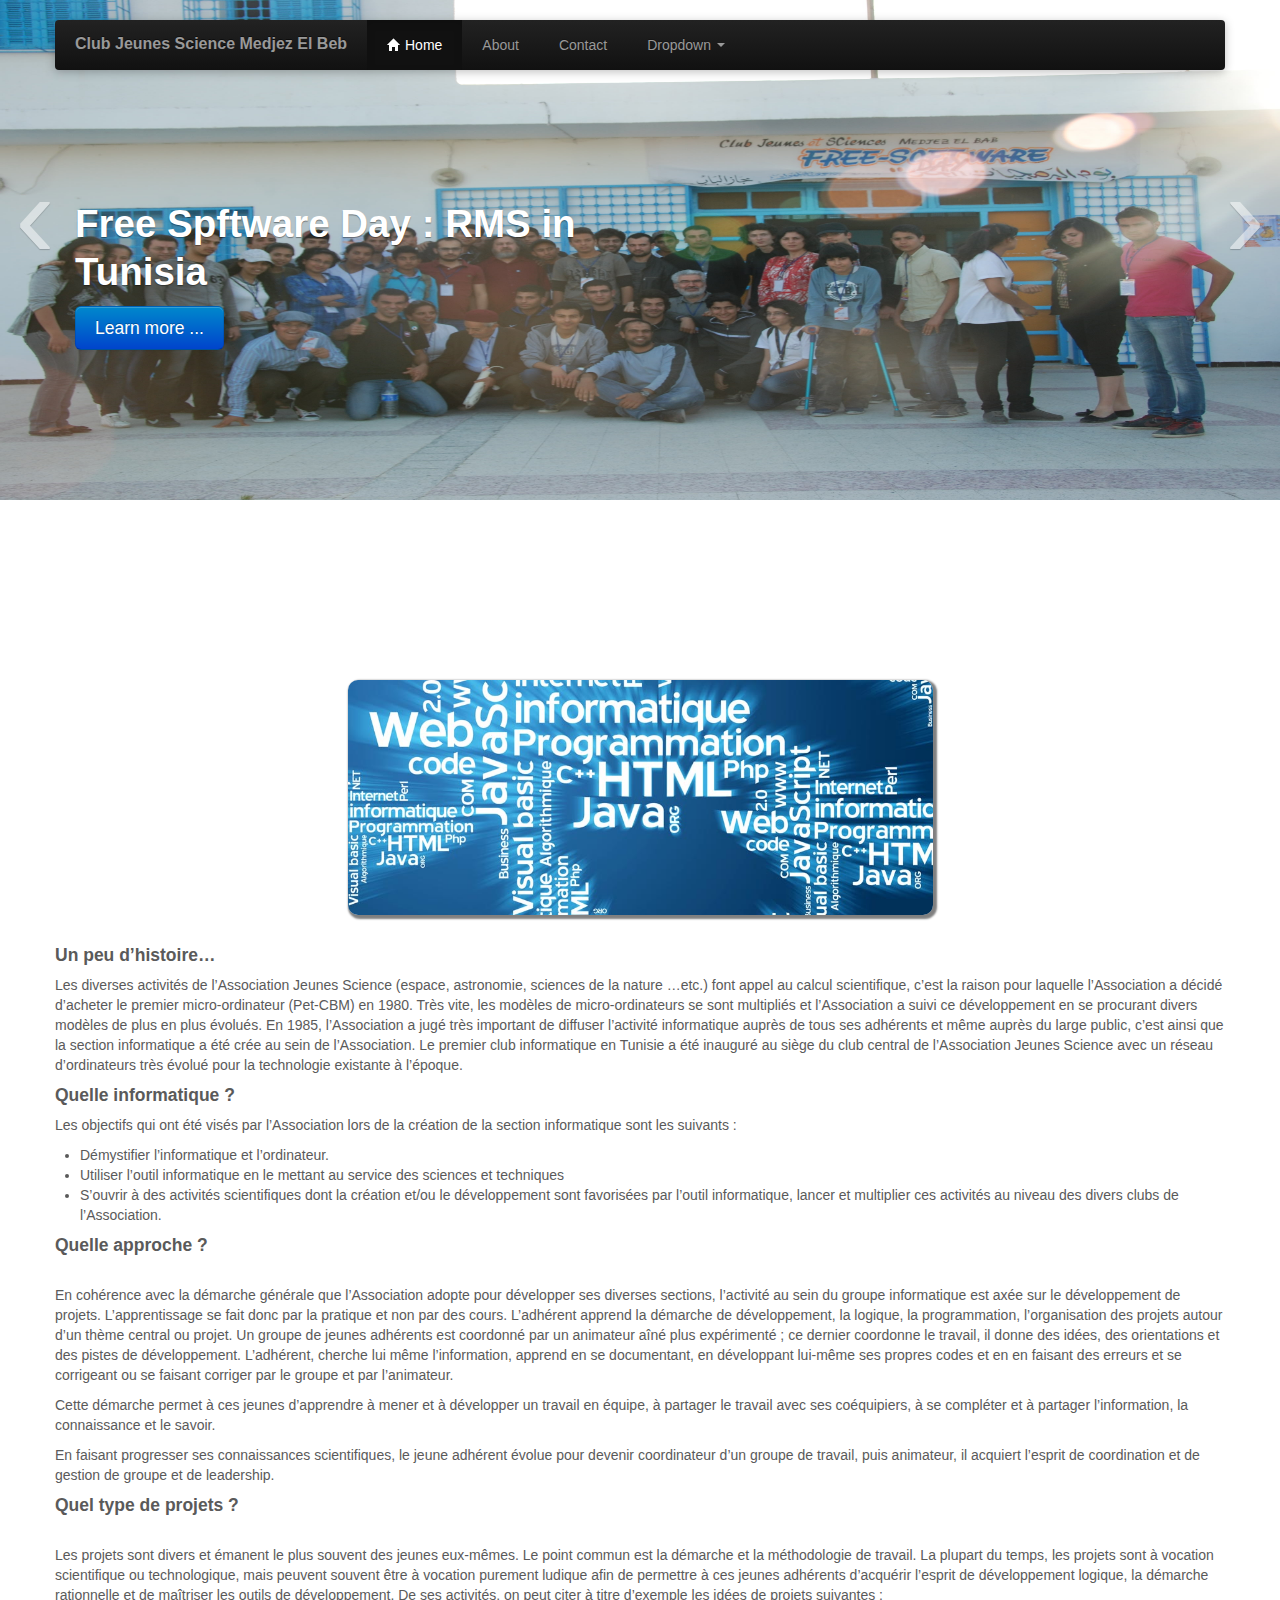
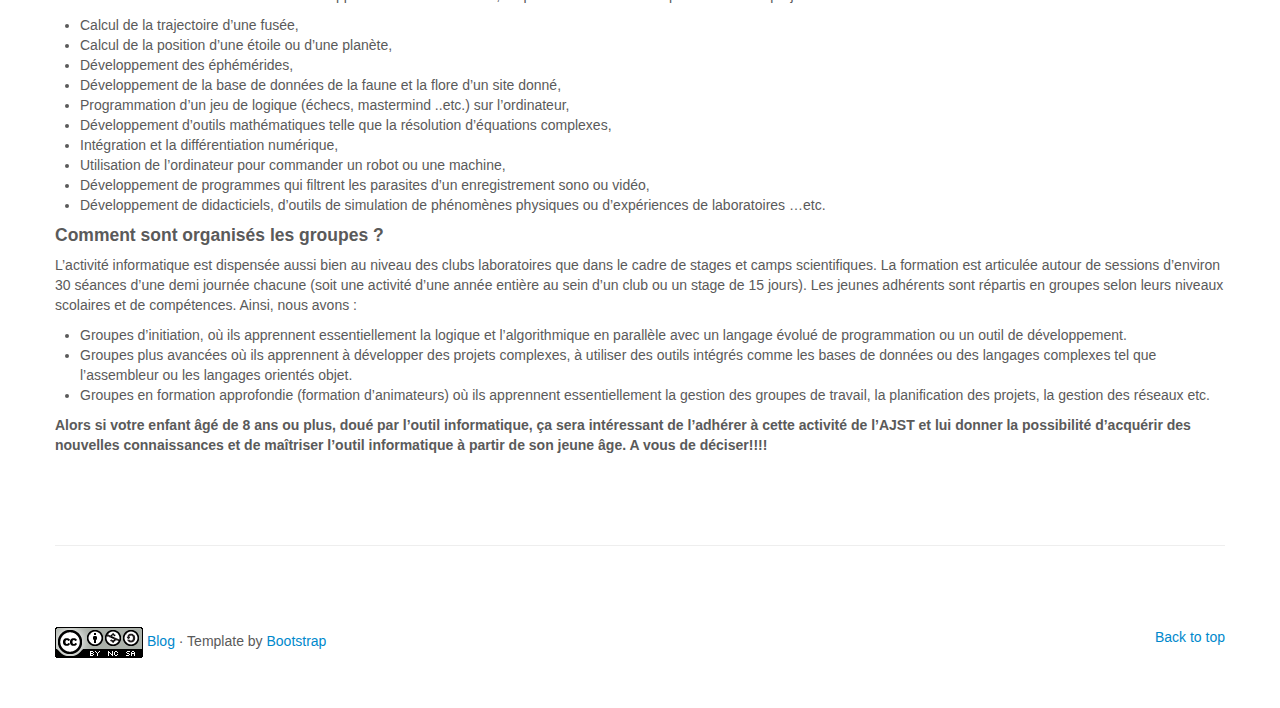
<file: info.html>
<!DOCTYPE html>
<html lang="fr">
    
    <head>
        <meta http-equiv="content-type" content="text/html; charset=UTF-8">
        <meta charset="utf-8">
        <title>Informatique</title>
        <meta name="viewport" content="width=device-width, initial-scale=1.0">
        <meta name="description" content="Site web ">
        <meta name="author" content="CJSM">
        <link rel="shortcut icon" href="images/LOGO_CLUB.png">
        <link href="css/bootstrap.css" rel="stylesheet">
        <link href="css/bootstrap-responsive.css" rel="stylesheet">
        <link href="css/style1.css" rel="stylesheet">
        <style type="text/css" id="holderjs-style">
            .holderjs-fluid {
                font-size:16px;
                font-weight:bold;
                text-align:center;
                font-family:sans-serif;
                margin:0
            }
        </style>
    </head>
    
    <body>
        <div class="navbar-wrapper">
            <div class="container">
                <div class="navbar navbar-inverse">
                    <div class="navbar-inner">
                        <button type="button" class="btn btn-navbar" data-toggle="collapse" data-target=".nav-collapse">  <span class="icon-bar"></span>
	<span class="icon-bar"></span>
	<span class="icon-bar"></span>

                        </button>	<a class="brand" href="#">Club Jeunes Science Medjez El Beb</a>

                        <div class="nav-collapse collapse">
                            <ul class="nav">
                                <li class="active"><a href="home.html"><i class="icon-home icon-white"></i>  Home</a>
                                </li>
                                <li><a href="about.html">About</a>
                                </li>
                                <li><a href="Contact.html">Contact</a>
                                </li>
                                <li class="dropdown">	<a href="#" class="dropdown-toggle" data-toggle="dropdown">Dropdown <b class="caret"></b></a>

                                    <ul class="dropdown-menu">
                                        <li><a href="fsd.html">Free Software Day</a>
                                        </li>
                                        <li><a href="nde.html">La nuit des étoiles</a>
                                        </li>
                                        
                                        <li class="divider"></li>
                                        <li class="nav-header">Our sections</li>
                                        <li><a href="astro.html">Astronomie</a>
                                        </li>
                                        <li><a href="info.html">Informatique</a>
                                        </li>
                                        <li><a href="robot.html">Robotique</a>
                                        </li>
                                        <li><a href="#">Energie</a>
                                        </li>
                                        <li><a href="eco.html">Ecologie</a>
                                        </li>
                                    </ul>
                                </li>
                            </ul>
                        </div>
                    </div>
                </div>
            </div>
        </div>
        <div id="myCarousel" class="carousel slide">
            <div class="carousel-inner">
                <div class="item active">
                    <img src="images/DSC_0160.JPG" alt="">
                    <div class="container">
                        <div class="carousel-caption">
                            	<h1>Free Spftware Day : RMS in Tunisia</h1>
	<a class="btn btn-large btn-primary" href="fsd.html">Learn more ...</a>

                        </div>
                    </div>
                </div>
                <div class="item">
                    <img src="images/883036_537313449624770_600073658_o.jpg" alt="">
                    <div class="container">
                        <div class="carousel-caption">
                            	<h1>HTML5 Essential Trainning Day</h1>
	<a class="btn btn-large btn-primary" href="het.html">Learn more ...</a>

                        </div>
                    </div>
                </div>
                <div class="item">
                    <img src="images/168247_475011779191048_176434737_n.jpg" alt="">
                    <div class="container">
                        <div class="carousel-caption">
                            <br/>
                            <br/>
                            <br/>
                            <br/>
                            <br/>
                            <br/>
                            <br/>
                            <br/>
                            <br/>
                            	<h1>Association Jeunes Science Tunisie</h1> 	<a class="btn btn-large btn-primary" href="about.html">Learn more ...</a>

                        </div>
                    </div>
                </div>
            </div>	<a class="left carousel-control" href="#myCarousel" data-slide="prev">‹</a>
	<a class="right carousel-control" href="#myCarousel" data-slide="next">›</a>

        </div>
        <div class="container marketing">
            <div class="featurette">
                <center>
                    <img src="images/info.png" style="alignment-adjust: central; box-shadow:2px 2px 2px 2px gray; border-radius:10px; width:50%;">
                </center>
                <br />
                	<h4>Un peu d’histoire…</h4>

                <p>Les diverses activités de l’Association Jeunes Science (espace, astronomie, sciences de la nature …etc.) font appel au calcul scientifique, c’est la raison pour laquelle l’Association a décidé d’acheter le premier micro-ordinateur (Pet-CBM) en 1980.
                    Très vite, les modèles de micro-ordinateurs se sont multipliés et l’Association a suivi ce développement en se procurant divers modèles de plus en plus évolués. En 1985, l’Association a jugé très important de diffuser l’activité informatique auprès de
                    tous ses adhérents et même auprès du large public, c’est ainsi que la section informatique a été crée au sein de l’Association. Le premier club informatique en Tunisie a été inauguré au siège du club central de l’Association Jeunes Science avec un réseau
                    d’ordinateurs très évolué pour la technologie existante à l’époque.</p>
                	<h4>Quelle informatique ?</h4>

                <p>Les objectifs qui ont été visés par l’Association lors de la création de la section informatique sont les suivants :</p>
                <ul>
                    <li>Démystifier l’informatique et l’ordinateur.</li>
                    <li>Utiliser l’outil informatique en le mettant au service des sciences et techniques</li>
                    <li>S’ouvrir à des activités scientifiques dont la création et/ou le développement sont favorisées par l’outil informatique, lancer et multiplier ces activités au niveau des divers clubs de l’Association.</li>
                </ul>
                	<h4>Quelle approche ?</h4>
                <br/>
                <p>En cohérence avec la démarche générale que l’Association adopte pour développer ses diverses sections, l’activité au sein du groupe informatique est axée sur le développement de projets. L’apprentissage se fait donc par la pratique et non par des cours.
                    L’adhérent apprend la démarche de développement, la logique, la programmation, l’organisation des projets autour d’un thème central ou projet. Un groupe de jeunes adhérents est coordonné par un animateur aîné plus expérimenté ; ce dernier coordonne le
                    travail, il donne des idées, des orientations et des pistes de développement. L’adhérent, cherche lui même l’information, apprend en se documentant, en développant lui-même ses propres codes et en en faisant des erreurs et se corrigeant ou se faisant
                    corriger par le groupe et par l’animateur.</p>
                <p>Cette démarche permet à ces jeunes d’apprendre à mener et à développer un travail en équipe, à partager le travail avec ses coéquipiers, à se compléter et à partager l’information, la connaissance et le savoir.</p>
                <p>En faisant progresser ses connaissances scientifiques, le jeune adhérent évolue pour devenir coordinateur d’un groupe de travail, puis animateur, il acquiert l’esprit de coordination et de gestion de groupe et de leadership.</p>
                	<h4>Quel type de projets ?</h4>
                <br/>
                <p>Les projets sont divers et émanent le plus souvent des jeunes eux-mêmes. Le point commun est la démarche et la méthodologie de travail. La plupart du temps, les projets sont à vocation scientifique ou technologique, mais peuvent souvent être à vocation
                    purement ludique afin de permettre à ces jeunes adhérents d’acquérir l’esprit de développement logique, la démarche rationnelle et de maîtriser les outils de développement. De ses activités, on peut citer à titre d’exemple les idées de projets suivantes
                    :
                    <p/>
                    <ul>
                        <li>Calcul de la trajectoire d’une fusée,</li>
                        <li>Calcul de la position d’une étoile ou d’une planète,</li>
                        <li>Développement des éphémérides,</li>
                        <li>Développement de la base de données de la faune et la flore d’un site donné,</li>
                        <li>Programmation d’un jeu de logique (échecs, mastermind ..etc.) sur l’ordinateur,</li>
                        <li>Développement d’outils mathématiques telle que la résolution d’équations complexes,</li>
                        <li>Intégration et la différentiation numérique,</li>
                        <li>Utilisation de l’ordinateur pour commander un robot ou une machine,</li>
                        <li>Développement de programmes qui filtrent les parasites d’un enregistrement sono ou vidéo,</li>
                        <li>Développement de didacticiels, d’outils de simulation de phénomènes physiques ou d’expériences de laboratoires …etc.</li>
                    </ul>
                    	<h4>Comment sont organisés les groupes ?</h4>

                    <p>L’activité informatique est dispensée aussi bien au niveau des clubs laboratoires que dans le cadre de stages et camps scientifiques. La formation est articulée autour de sessions d’environ 30 séances d’une demi journée chacune (soit une activité d’une
                        année entière au sein d’un club ou un stage de 15 jours). Les jeunes adhérents sont répartis en groupes selon leurs niveaux scolaires et de compétences. Ainsi, nous avons :</p>
                    <ul>
                        <li>Groupes d’initiation, où ils apprennent essentiellement la logique et l’algorithmique en parallèle avec un langage évolué de programmation ou un outil de développement.</li>
                        <li>Groupes plus avancées où ils apprennent à développer des projets complexes, à utiliser des outils intégrés comme les bases de données ou des langages complexes tel que l’assembleur ou les langages orientés objet.</li>
                        <li>Groupes en formation approfondie (formation d’animateurs) où ils apprennent essentiellement la gestion des groupes de travail, la planification des projets, la gestion des réseaux etc.</li>
                    </ul>
                    <p><strong>Alors si votre enfant âgé de 8 ans ou plus, doué par l’outil informatique,&nbsp;ça&nbsp;sera&nbsp;intéressant&nbsp;de l’adhérer à cette activité de l’AJST et lui donner la possibilité d’acquérir des nouvelles connaissances et de maîtriser l’outil informatique à partir de son jeune âge. A vous de déciser!!!!</strong>
                    </p>
            </div>
            <hr class="featurette-divider">
            <footer>
                <p class="pull-right"><a href="#">Back to top</a>
                </p>
                <p>
                    <img src="images/CC.png" />  <a href="http://www.cjsmjez.tumblr.com/">Blog</a> · Template by<a href="http://twitter.github.io/bootstrap/">  Bootstrap</a>
                </p>
            </footer>
        </div>
        <script src="js/jquery.js"></script>
        <script src="js/bootstrap-transition.js"></script>
        <script src="js/bootstrap-alert.js"></script>
        <script src="js/bootstrap-modal.js"></script>
        <script src="js/bootstrap-dropdown.js"></script>
        <script src="js/bootstrap-scrollspy.js"></script>
        <script src="js/bootstrap-tab.js"></script>
        <script src="js/bootstrap-tooltip.js"></script>
        <script src="js/bootstrap-popover.js"></script>
        <script src="js/bootstrap-button.js"></script>
        <script src="js/bootstrap-collapse.js"></script>
        <script src="js/bootstrap-carousel.js"></script>
        <script src="js/bootstrap-typeahead.js"></script>
        <script>
            ! function ($) {
                $(function () {
                    // carousel demo
                    $('#myCarousel').carousel()
                })
            }(window.jQuery)
        </script>
        <script src="js/holder.js"></script>
    </body>

</html>
</file>
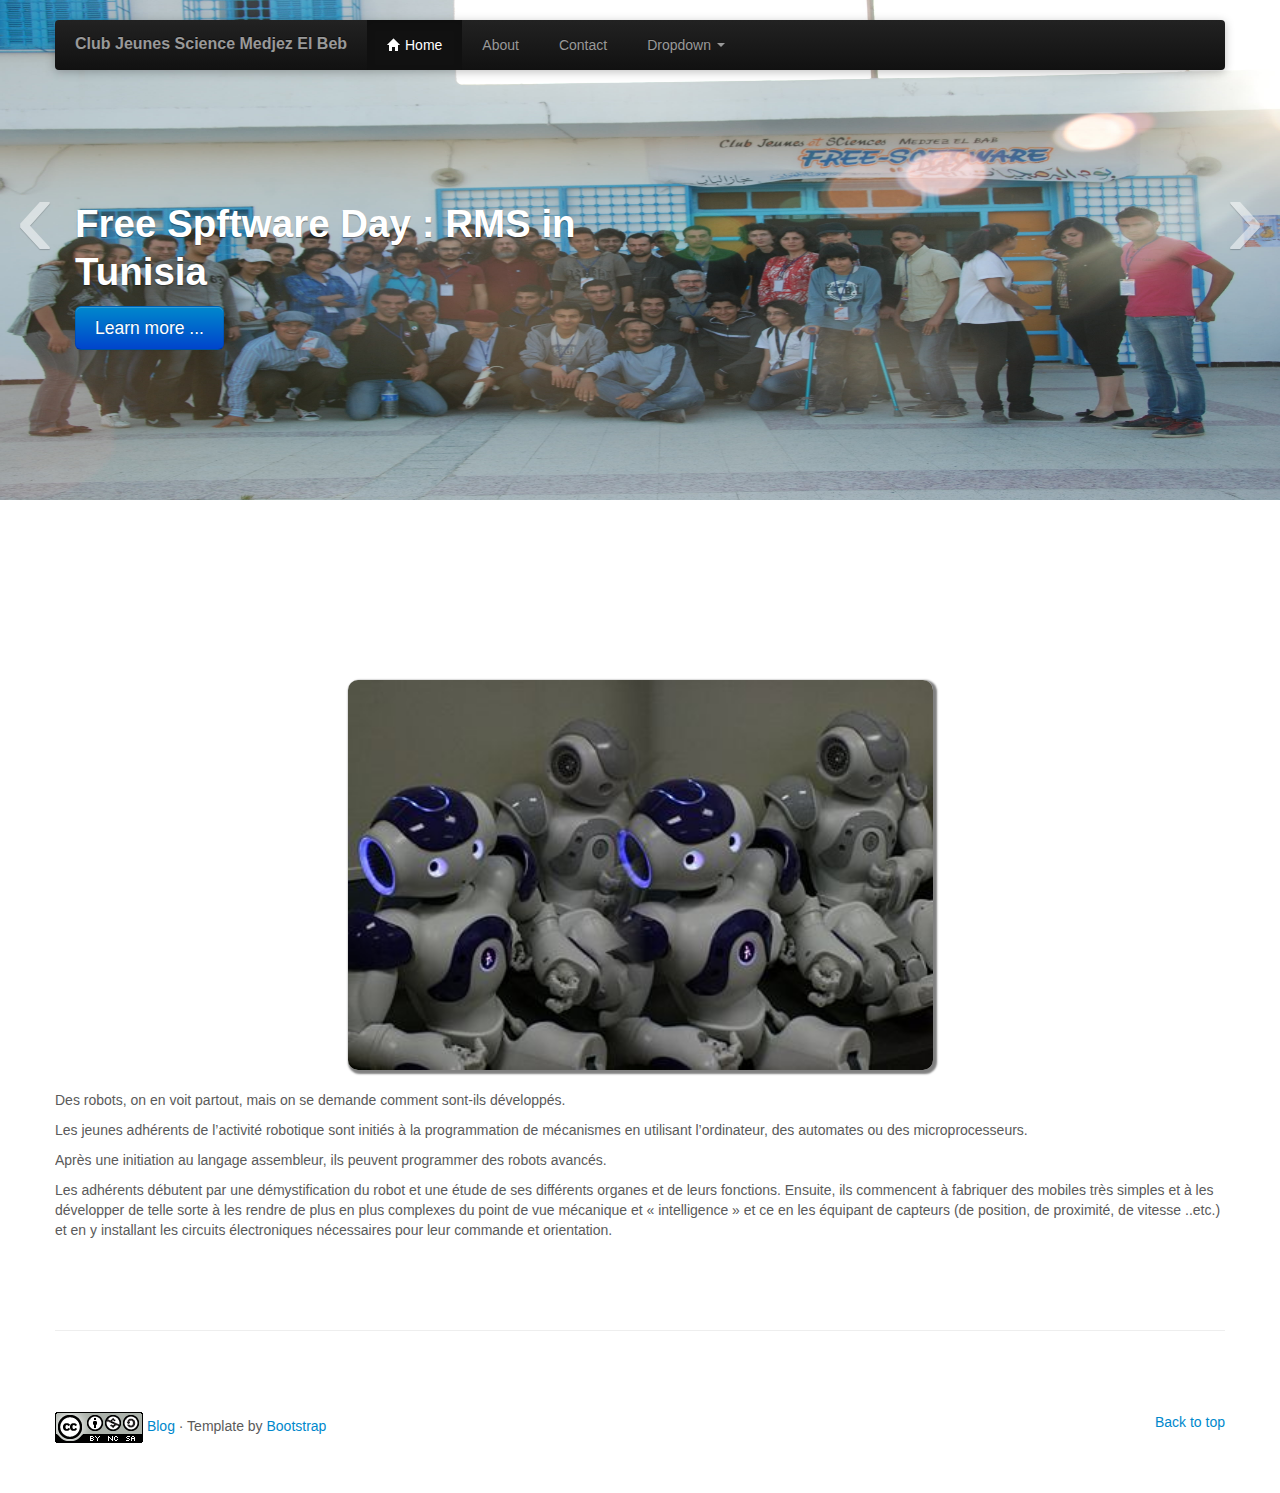
<file: robot.html>
<!DOCTYPE html>
<html lang="fr">
    
    <head>
        <meta http-equiv="content-type" content="text/html; charset=UTF-8">
        <meta charset="utf-8">
        <title>Robotique</title>
        <meta name="viewport" content="width=device-width, initial-scale=1.0">
        <meta name="description" content="Site web ">
        <meta name="author" content="eXtream Team">
        <link rel="shortcut icon" href="images/LOGO_CLUB.png">
        <link href="css/bootstrap.css" rel="stylesheet">
        <link href="css/bootstrap-responsive.css" rel="stylesheet">
        <link href="css/style1.css" rel="stylesheet">
        <style type="text/css" id="holderjs-style">
            .holderjs-fluid {
                font-size:16px;
                font-weight:bold;
                text-align:center;
                font-family:sans-serif;
                margin:0
            }
        </style>
    </head>
    
    <body>
        <div class="navbar-wrapper">
            <div class="container">
                <div class="navbar navbar-inverse">
                    <div class="navbar-inner">
                        <button type="button" class="btn btn-navbar" data-toggle="collapse" data-target=".nav-collapse"> <span class="icon-bar"></span>
 <span class="icon-bar"></span>
 <span class="icon-bar"></span>

                        </button> <a class="brand" href="#">Club Jeunes Science Medjez El Beb</a>

                        <div class="nav-collapse collapse">
                            <ul class="nav">
                                <li class="active"><a href="home.html"><i class="icon-home icon-white"></i>  Home</a>
                                </li>
                                <li><a href="about.html">About</a>
                                </li>
                                <li><a href="Contact.html">Contact</a>
                                </li>
                                <li class="dropdown"> <a href="#" class="dropdown-toggle" data-toggle="dropdown">Dropdown <b class="caret"></b></a>

                                    <ul class="dropdown-menu">
                                        <li><a href="fsd.html">Free Software Day</a>
                                        </li>
                                        <li><a href="nde.html">La nuit des étoiles</a>
                                        </li>
                                        
                                        <li class="divider"></li>
                                        <li class="nav-header">Our sections</li>
                                        <li><a href="astro.html">Astronomie</a>
                                        </li>
                                        <li><a href="info.html">Informatique</a>
                                        </li>
                                        <li><a href="robot.html">Robotique</a>
                                        </li>
                                        <li><a href="#">Energie</a>
                                        </li>
                                        <li><a href="eco.html">Ecologie</a>
                                        </li>
                                    </ul>
                                </li>
                            </ul>
                        </div>
                    </div>
                </div>
            </div>
        </div>
        <div id="myCarousel" class="carousel slide">
            <div class="carousel-inner">
                <div class="item active">
                    <img src="images/DSC_0160.JPG" alt="">
                    <div class="container">
                        <div class="carousel-caption">
                             <h1>Free Spftware Day : RMS in Tunisia</h1>
 <a class="btn btn-large btn-primary" href="fsd.html">Learn more ...</a>

                        </div>
                    </div>
                </div>
                <div class="item">
                    <img src="images/883036_537313449624770_600073658_o.jpg" alt="">
                    <div class="container">
                        <div class="carousel-caption">
                             <h1>HTML5 Essential Trainning Day</h1>
 <a class="btn btn-large btn-primary" href="het.html">Learn more ...</a>

                        </div>
                    </div>
                </div>
                <div class="item">
                    <img src="images/168247_475011779191048_176434737_n.jpg" alt="">
                    <div class="container">
                        <div class="carousel-caption">
                            <br/>
                            <br/>
                            <br/>
                            <br/>
                            <br/>
                            <br/>
                            <br/>
                            <br/>
                            <br/>
                             <h1>Association Jeunes Science Tunisie</h1>  <a class="btn btn-large btn-primary" href="about.html">Learn more ...</a>

                        </div>
                    </div>
                </div>
            </div> <a class="left carousel-control" href="#myCarousel" data-slide="prev">‹</a>
 <a class="right carousel-control" href="#myCarousel" data-slide="next">›</a>

        </div>
        <div class="container marketing">
            <div class="featurette">
                <center>
                    <img src="images/robot.png" style="alignment-adjust: central; box-shadow:2px 2px 2px 2px gray; border-radius:10px; width:50%;">
                </center>
                <br />
                <p>Des robots, on en voit partout, mais on se demande comment sont-ils développés.</p>
                <p>Les jeunes adhérents de l’activité robotique sont initiés à la programmation de mécanismes en utilisant l’ordinateur, des automates ou des microprocesseurs.</p>
                <p>Après une initiation au langage assembleur, ils peuvent programmer des robots avancés.</p>
                <p>Les adhérents débutent par une démystification du robot et une étude de ses différents organes et de leurs fonctions. Ensuite, ils commencent à fabriquer des mobiles très simples et à les développer de telle sorte à les rendre de plus en plus complexes
                    du point de vue mécanique et « intelligence » et ce en les équipant de capteurs (de position, de proximité, de vitesse ..etc.) et en y installant les circuits électroniques nécessaires pour leur commande et orientation.
                    <p/>
            </div>
            <hr class="featurette-divider">
            <footer>
                <p class="pull-right"><a href="#">Back to top</a>
                </p>
                <p>
                    <img src="images/CC.png" />  <a href="http://www.cjsmjez.tumblr.com/">Blog</a> · Template by<a href="http://twitter.github.io/bootstrap/">  Bootstrap</a>
                </p>
            </footer>
        </div>
        <script src="js/jquery.js"></script>
        <script src="js/bootstrap-transition.js"></script>
        <script src="js/bootstrap-alert.js"></script>
        <script src="js/bootstrap-modal.js"></script>
        <script src="js/bootstrap-dropdown.js"></script>
        <script src="js/bootstrap-scrollspy.js"></script>
        <script src="js/bootstrap-tab.js"></script>
        <script src="js/bootstrap-tooltip.js"></script>
        <script src="js/bootstrap-popover.js"></script>
        <script src="js/bootstrap-button.js"></script>
        <script src="js/bootstrap-collapse.js"></script>
        <script src="js/bootstrap-carousel.js"></script>
        <script src="js/bootstrap-typeahead.js"></script>
        <script>
            ! function ($) {
                $(function () {
                    // carousel demo
                    $('#myCarousel').carousel()
                })
            }(window.jQuery)
        </script>
        <script src="js/holder.js"></script>
    </body>

</html>
</file>
<file: css/style1.css>
/* GLOBAL STYLES
    -------------------------------------------------- */
    /* Padding below the footer and lighter body text */

    body {
      padding-bottom: 40px;
      color: #5a5a5a;
    }



    /* CUSTOMIZE THE NAVBAR
    -------------------------------------------------- */

    /* Special class on .container surrounding .navbar, used for positioning it into place. */
    .navbar-wrapper {
      position: absolute;
      top: 0;
      left: 0;
      right: 0;
      z-index: 10;
      margin-top: 20px;
      margin-bottom: -90px; /* Negative margin to pull up carousel. 90px is roughly margins and height of navbar. */
    }
    .navbar-wrapper .navbar {

    }

    /* Remove border and change up box shadow for more contrast */
    .navbar .navbar-inner {
      border: 0;
      -webkit-box-shadow: 0 2px 10px rgba(0,0,0,.25);
         -moz-box-shadow: 0 2px 10px rgba(0,0,0,.25);
              box-shadow: 0 2px 10px rgba(0,0,0,.25);
    }

    /* Downsize the brand/project name a bit */
    .navbar .brand {
      padding: 14px 20px 16px; /* Increase vertical padding to match navbar links */
      font-size: 16px;
      font-weight: bold;
      text-shadow: 0 -1px 0 rgba(0,0,0,.5);
    }

    /* Navbar links: increase padding for taller navbar */
    .navbar .nav > li > a {
      padding: 15px 20px;
    }

    /* Offset the responsive button for proper vertical alignment */
    .navbar .btn-navbar {
      margin-top: 10px;
    }



    /* CUSTOMIZE THE CAROUSEL
    -------------------------------------------------- */

    /* Carousel base class */
    .carousel {
      margin-bottom: 60px;
    }

    .carousel .container {
      position: relative;
      z-index: 9;
    }

    .carousel-control {
      height: 80px;
      margin-top: 0;
      font-size: 120px;
      text-shadow: 0 1px 1px rgba(0,0,0,.4);
      background-color: transparent;
      border: 0;
      z-index: 10;
    }

    .carousel .item {
      height: 500px;
    }
    .carousel img {
      position: absolute;
      top: 0;
      left: 0;
      min-width: 100%;
      height: 500px;
    }

    .carousel-caption {
      background-color: transparent;
      position: static;
      max-width: 550px;
      padding: 0 20px;
      margin-top: 200px;
    }
    .carousel-caption h1,
    .carousel-caption .lead {
      margin: 0;
      line-height: 1.25;
      color: #fff;
      text-shadow: 0 1px 1px rgba(0,0,0,.4);
    }
    .carousel-caption .btn {
      margin-top: 10px;
    }



    /* MARKETING CONTENT
    -------------------------------------------------- */

    /* Center align the text within the three columns below the carousel */
    .marketing .span4 {
      text-align: center;
    }
    .marketing h2 {
      font-weight: normal;
    }
    .marketing .span4 p {
      margin-left: 10px;
      margin-right: 10px;
    }


    /* Featurettes
    ------------------------- */

    .featurette-divider {
      margin: 80px 0; /* Space out the Bootstrap <hr> more */
    }
    .featurette {
      padding-top: 120px; /* Vertically center images part 1: add padding above and below text. */
      overflow: hidden; /* Vertically center images part 2: clear their floats. */
    }
    .featurette-image {
      margin-top: -120px; /* Vertically center images part 3: negative margin up the image the same amount of the padding to center it. */
    }

    /* Give some space on the sides of the floated elements so text doesn't run right into it. */
    .featurette-image.pull-left {
      margin-right: 40px;
    }
    .featurette-image.pull-right {
      margin-left: 40px;
    }

    /* Thin out the marketing headings */
    .featurette-heading {
      font-size: 50px;
      font-weight: 300;
      line-height: 1;
      letter-spacing: -1px;
    }



    /* RESPONSIVE CSS
    -------------------------------------------------- */

    @media (max-width: 979px) {

      .container.navbar-wrapper {
        margin-bottom: 0;
        width: auto;
      }
      .navbar-inner {
        border-radius: 0;
        margin: -20px 0;
      }

      .carousel .item {
        height: 500px;
      }
      .carousel img {
        width: auto;
        height: 500px;
      }

      .featurette {
        height: auto;
        padding: 0;
      }
      .featurette-image.pull-left,
      .featurette-image.pull-right {
        display: block;
        float: none;
        max-width: 40%;
        margin: 0 auto 20px;
      }
    }


    @media (max-width: 767px) {

      .navbar-inner {
        margin: -20px;
      }

      .carousel {
        margin-left: -20px;
        margin-right: -20px;
      }
      .carousel .container {

      }
      .carousel .item {
        height: 300px;
      }
      .carousel img {
        height: 300px;
      }
      .carousel-caption {
        width: 65%;
        padding: 0 70px;
        margin-top: 100px;
      }
      .carousel-caption h1 {
        font-size: 30px;
      }
      .carousel-caption .lead,
      .carousel-caption .btn {
        font-size: 18px;
      }

      .marketing .span4 + .span4 {
        margin-top: 40px;
      }

      .featurette-heading {
        font-size: 30px;
      }
      .featurette .lead {
        font-size: 18px;
        line-height: 1.5;
      }
      #logoclub{
  	alignment-adjust: central; 
		box-shadow:2px 2px 2px 2px gray;
		border-radius:10px;
		width:50%;
	} 
    }
</file>
